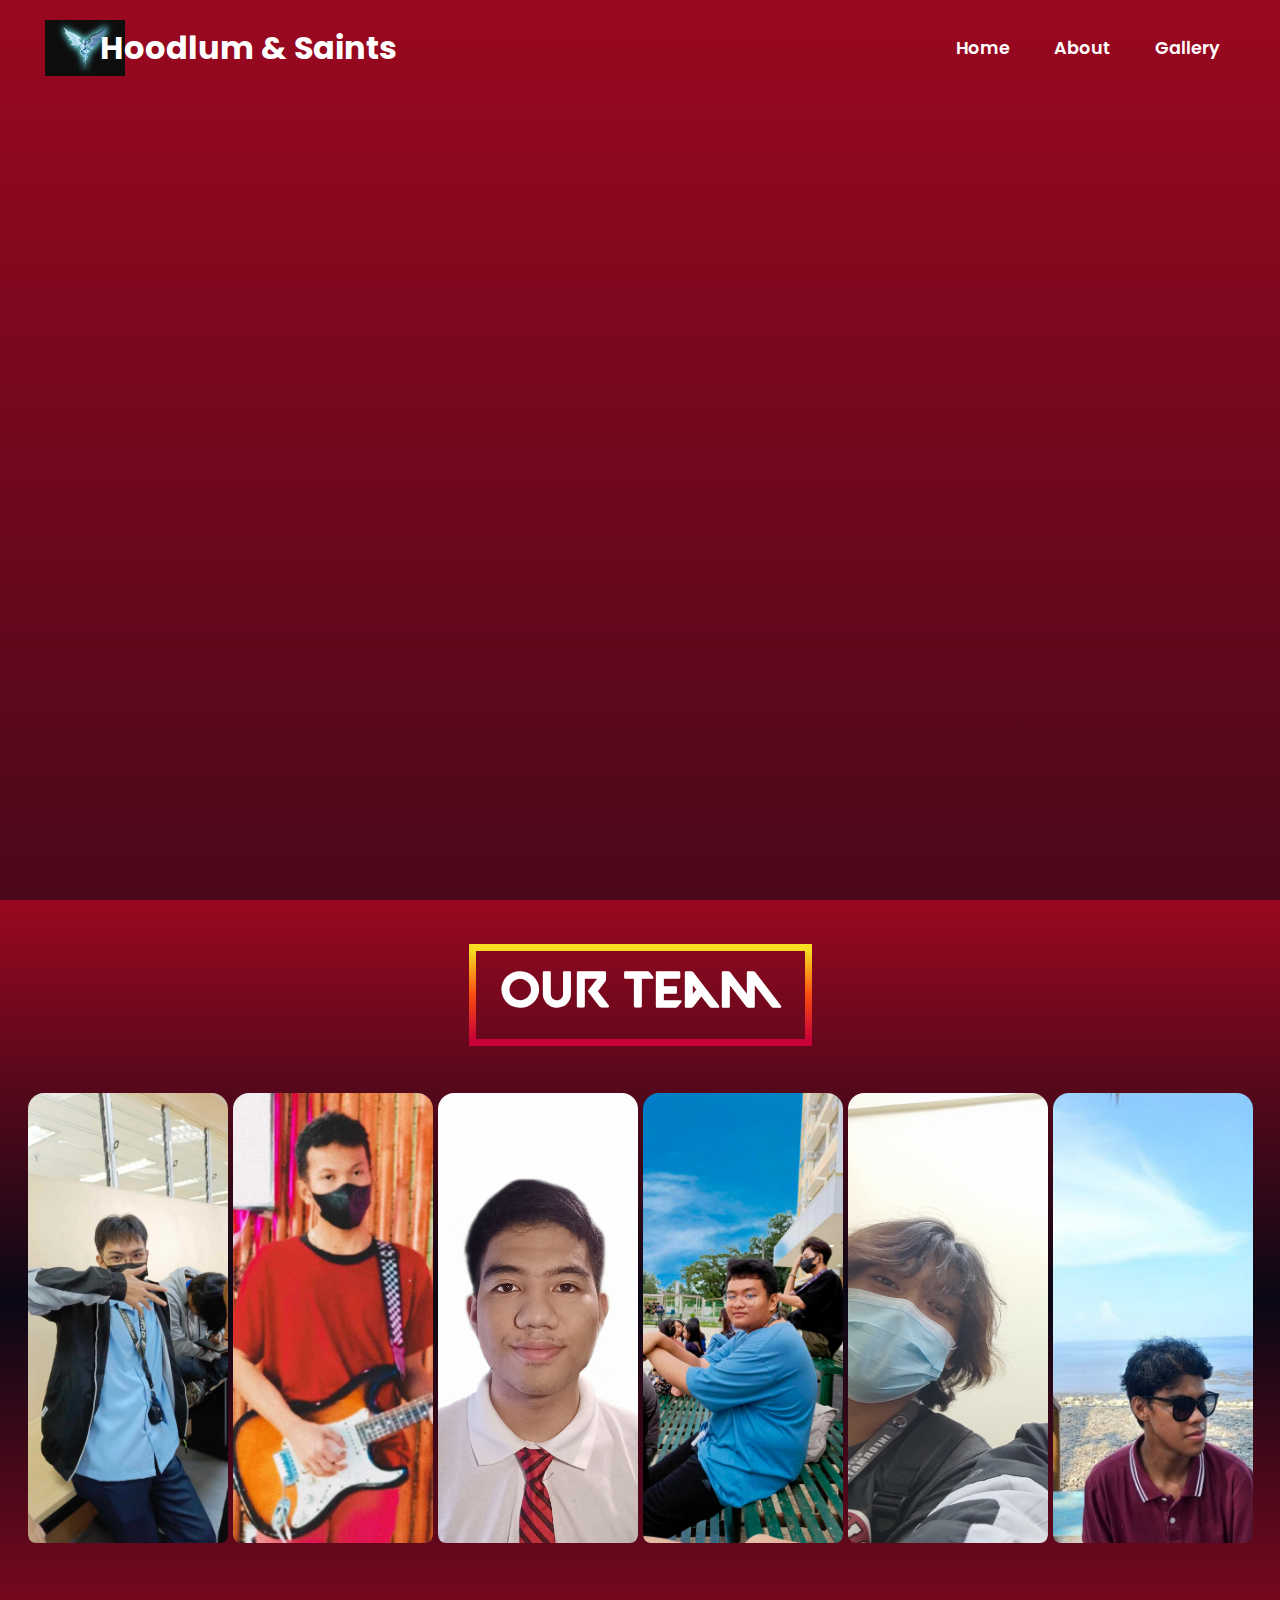
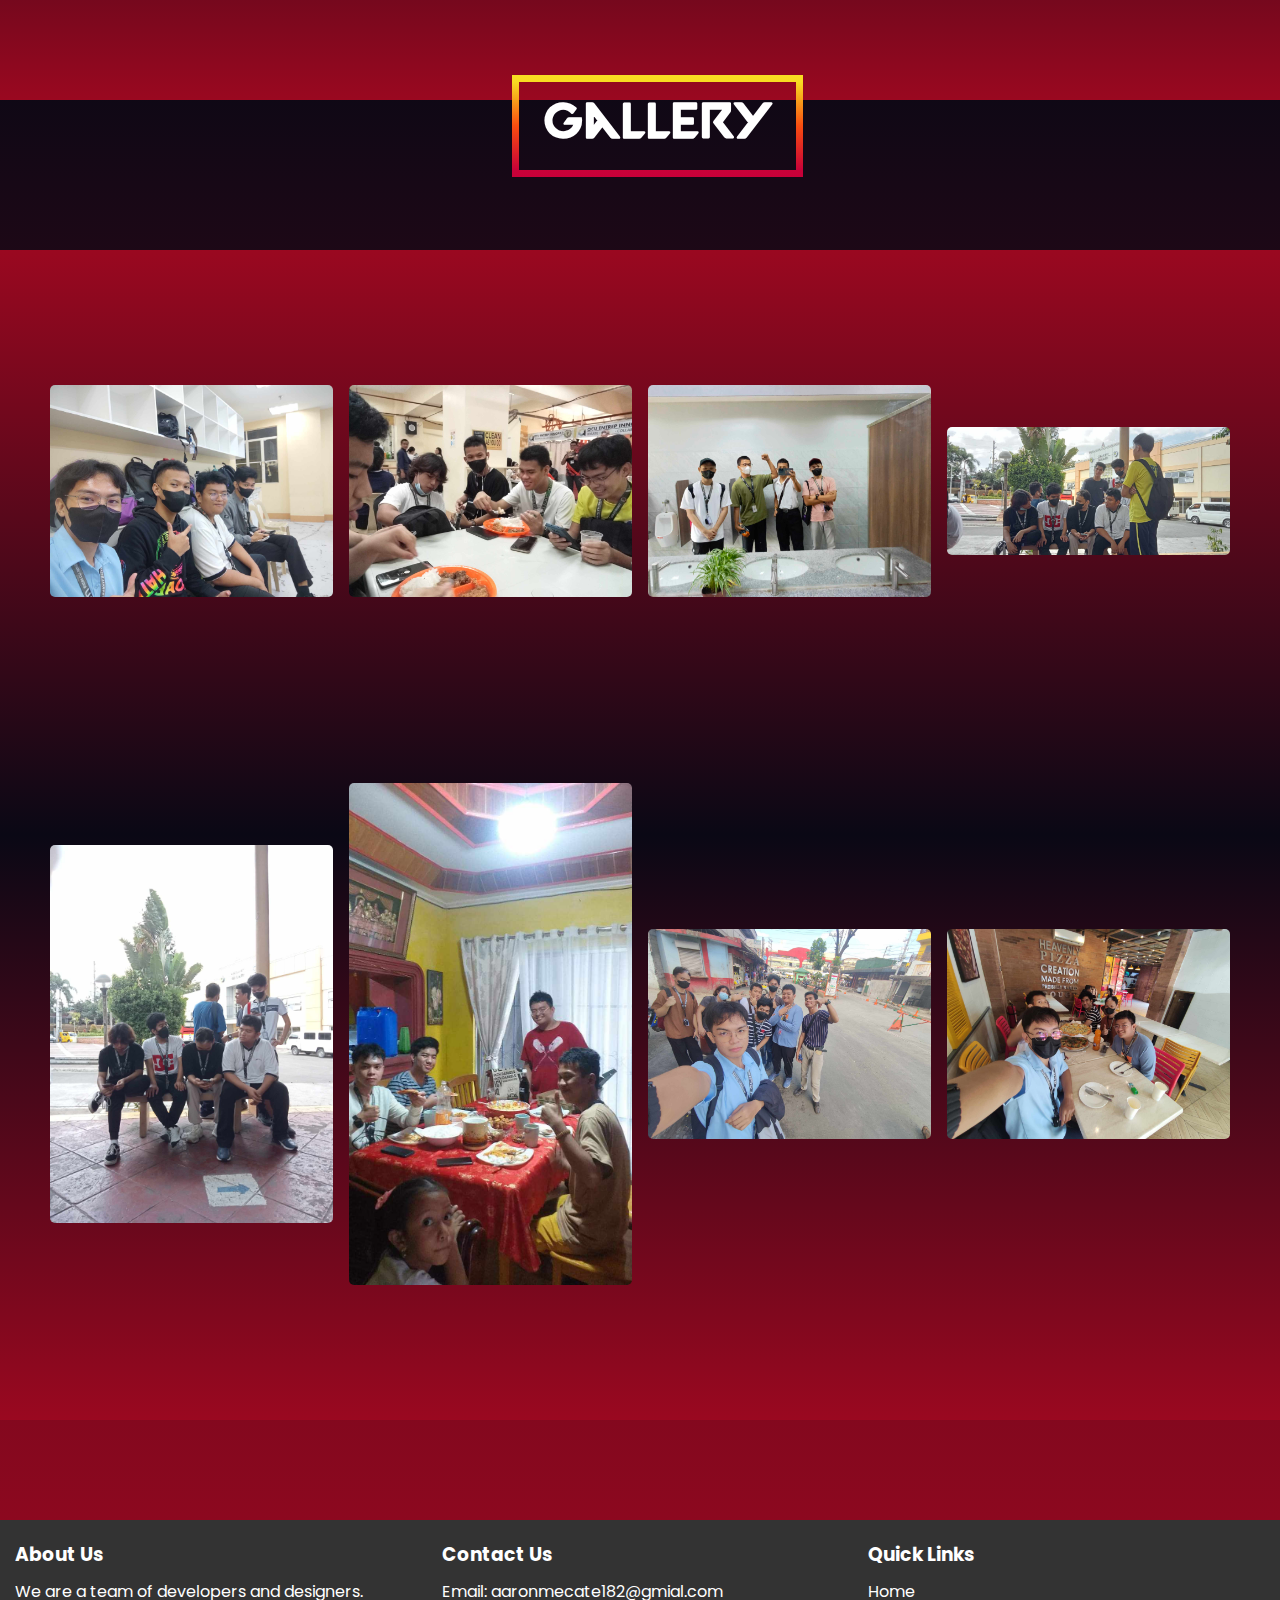
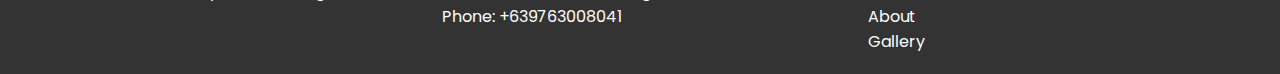
<file: index.html>
<!DOCTYPE html>
<html lang="en">
<head>
    <meta charset="UTF-8">
    <meta name="viewport" content="width=device-width, initial-scale=1.0">
    <title>Hoodlum & Saints</title>
    <link rel="stylesheet" href="style.css">
    <link rel="preconnect" href="https://fonts.googleapis.com">
    <link rel="preconnect" href="https://fonts.gstatic.com" crossorigin>
    <link rel="preconnect" href="https://fonts.googleapis.com">
    <link rel="preconnect" href="https://fonts.gstatic.com" crossorigin>
    <link href="https://fonts.googleapis.com/css2?family=Poppins:wght@400;500;600;700&display=swap" rel="stylesheet">
    <link href="https://fonts.googleapis.com/css2?family=Roboto&display=swap" rel="stylesheet">
    <link rel="preconnect" href="https://fonts.googleapis.com">
    <link rel="preconnect" href="https://fonts.gstatic.com" crossorigin>
    <link href="https://fonts.googleapis.com/css2?family=Merriweather+Sans:wght@400;500;600;700&display=swap" rel="stylesheet">
</head>
<body>
  <header>
    <img class="icon" src="images/angeldemon.png" alt="">
    <h2 class="logo">Hoodlum & Saints</h2>
    <nav class="navigation">
      <a href="#homepage">Home</a>
      <a href="#us">About</a>
      <a href="#gallery">Gallery</a>
    </nav>
  </header>
    <div class="homepage" id="homepage">
       <h1> "A good friend is like a four-leaf clover; hard to find and lucky to have."</h1>
       <a href="#us"><button class="btn">Members &check;</button></a>
    </div>
    <div class="aboutus">
        <div class="team">
            <h1>Our Team</h1>
        </div>
        <div id="us" class="containerMembers">
            <div class="members"><a href="members/aaron/loading.html" target="_blank"><img class="person" src="images/aaron.jpg" alt="Aaron"><span class="name">Aaron Mecate</span></a></div>
            <div class="members"><a href="members/ryan/ryan.html" target="_blank"><img class="person" src="images/ryan.jpg" alt="Ryan"><span class="name">Ryan Domer</span></a></div>
            <div class="members"><a href="members/gabo/santiago.html" target="_blank"><img class="person" src="members/gabo/SANTIAGO, DOMINGO GABRIEL S..jpg" alt="Gab"><span class="name">Gabriel Santiago</span></a></div>
            <div class="members"><a href="members/elijah/Portfolio.html" target="_blank"><img class="person" src="images/elijah.jpg" alt="Elijah"><span class="name">Elijah Regan Broncano</span></a></div>
            <div class="members"><a href="members/vince/vince.html" target="_blank"><img class="person" src="images/vince.jpg" alt="Jose"><span class="name">Vince Joseph Vargas</span></a></div>
            <div class="members"><a href="members/onesimus/final.html" target="_blank"><img class="person" src="members/onesimus/onesimus.jpg" alt="Onesimus"><span class="name">Onesimus Dela Cruz</span></a></div>
        </div>
    </div>
    <div class="gallery">
      <h2 class="galleria">Gallery</h2>
      <div class="grid-wrapper">
        <div class="groupImgContain">
          <img src="images/Group1.jpg" class="groupimg">
        </div>
        <div class="groupImgContain">
          <img src="images/Group2.jpg" class="groupimg">
        </div>
        <div class="groupImgContain">
          <img src="images/Group3.jpg" class="groupimg">
        </div>
        <div class="groupImgContain">
          <img src="images/group4.jpg" class="groupimg">
        </div>
        <div class="groupImgContain">
          <img src="images/Group5.jpg" class="groupimg" id="five">
        </div>
        <div class="groupImgContain">
          <img src="images/Group6.jpg" class="groupimg">
        </div>
        <div class="groupImgContain">
          <img src="images/Group7.jpg" class="groupimg">
        </div>
        <div class="groupImgContain">
          <img src="images/Group8.jpg" class="groupimg">
        </div>
      </div>
    </div>
</div>
    <div class="footer">
        <footer>
            <div class="footer-info">
              <h3>About Us</h3>
              <p>We are a team of developers and designers.</p>
            </div>
            <div class="footer-contact">
              <h3>Contact Us</h3>
              <p>Email: aaronmecate182@gmial.com</p>
              <p>Phone: +639763008041</p>
            </div>
            <div class="footer-links">
              <h3>Quick Links</h3>
              <ul>
                <li><a href="#homepage">Home</a></li>
                <li><a href="#us">About</a></li>
                <li><a href="#gallery">Gallery</a></li>
              </ul>
            </div>
         </footer>
    </div>
</body>
</html>
</file>
<file: style.css>
@font-face {
  font-family: 'valorant';
  src: url(fonts/valorant/Valorant\ Font.ttf);
}
* {
  margin: 0;
  padding: 0;
  box-sizing: border-box;
  font-family: 'Poppins', sans-serif;
}
body {
  overflow-x: hidden;
    background: linear-gradient(rgb(154,8,32),#0a0815, #9a0820);
}
/*navbar*/
header {
  position: absolute;
  top: 0;
  left: 0;
  width: 100%;
  padding: 20px 100px;
  display: flex;
  justify-content: space-between;
  align-items: center;
  z-index: 10;
}
.icon {
  width: 80px;
  filter:invert(1);
  transform: translateX(-55px);
}
.logo {
  font-size: 2em;
  color: #fff;
  user-select: none;
  transform: translate(-280px);
}
.navigation {
  transform: translateX(40px);
}
.navigation a {
  position: relative;
  font-size: 1.1em;
  color: white;
  text-decoration: none;
  font-weight: 600;
  margin-left: 40px;
}
.navigation a::after {
  content: '';
  position: absolute;
  left: 0;
  bottom: -6px;
  width: 100%;
  height: 3px;
  background: #fff;
  border-radius: 5px;
  transform-origin: right;
  transform: scaleX(0);
  transition: transform .5s;
}
.navigation a:hover::after {
  transform: scaleX(1);
  transform-origin: left;
}
.navigation .btnLogin-popup {
  width: 130px;
  height: 50px;
  background: transparent;
  border: 2px solid;
  outline: none;
  border-radius: 6px;
  cursor: pointer;
  font-size: 1.1em;
  color: #fff;
  font-weight: 500;
  margin-left: 40px;
  transition: .5s;
}
.navigation .btnLogin-popup:hover {
  background: #fff;
  color: #9a0820;
}
/*homepage*/
.homepage {
  width: 100vw;
  height: 100vh;
  background: no-repeat url(https://img.freepik.com/free-photo/red-black-brush-stroke-banner-background-perfect-canva_1361-3597.jpg?w=1060&t=st=1701421101~exp=1701421701~hmac=49497edac5bc8b36e70562c91414c0e33440c23a07aa59e0a8ed667af51b54f5);
  background-size: cover;
  position: relative;
  z-index: -1;
}
.homepage::before {
  content: '';
  position: absolute;
  bottom: 0;
  width: 100%;
  height: 100px;
  z-index: 9;
}
.homepage h1 {
  position: absolute;
  color: rgb(248, 222, 222);
  top: 32%;
  left: 49%;
  font-size: 3em;
  font-family: 'Merriweather Sans', sans-serif;
  width:  600px;
  opacity: 0;
  animation-fill-mode: forwards;
  animation-name: fadeIn;
  animation-duration: 1s;
  animation-delay: 0.50s;
  user-select: none;
}
.btn {
  width: 130px;
  height: 50px;
  background: transparent;
  border: 2px solid ;
  outline: none;
  border-radius: 6px;
  cursor: pointer;
  font-size: 1.1em;
  color: #fff;
  font-weight: 500;
  margin-left: 40px;
  transition: .5s;
  position: absolute;
  bottom: 22%;
  right: 25%;
  animation-fill-mode: forwards;
  animation-name: fadeIn;
  animation-duration: 1s;
  animation-delay: 1.50s;
  opacity: 0;
}
.btn:hover {
  background: #fff;
  color: #9a0820;
}
@keyframes fadeIn {
  to {
      opacity: 1;
  }
}
/*about us*/
.aboutus{
  width: 100vw;
  height: 800px;
  display: flex;
  flex-direction: column;
  justify-content: center;
  align-items: center;
  background: linear-gradient(rgb(154,8,32),#0a0815, #9a0820);
  background-size: cover;
}
/*ABOUT US*/
.containerMembers {
  margin-top: 25px;
  display: flex;
  justify-content: center;
  align-items: center;
  width: 93%;
  height: 500px;
  gap: 5px;
  min-width: 100%;
}
.members {
  display: flex;
  overflow: hidden;
  border-radius: 16px; 
  transition: transform 0.3s ease-in-out, opacity 0.8s ease-in-out;
}
.members img {
  width: 200px;
  height: 450px;
  border-radius: 8px;
  object-fit: cover;
  transition: transform 0.8s ease-in-out, opacity 0.8s ease-in-out;
}
.members:hover {
  background-color: rgba(0, 0, 0, 0.5);
  position: relative;
  transition: transform 0.3s ease-in-out ,opacity 0.8s ease-in-out;
}
.members:hover img{
  transform: scale(1.5);
  background-color: black;
  opacity: 0.5;
}
.name {
  position: absolute;
  top: 50%;
  left: 50%;
  transform: translate(-50%, -50%);
  color: rgb(234, 234, 234);
  font-size: 24px;
  font-weight: 600;
  font-family: 'Poppins';
  text-align: center;
  transition: transform 0.8s ease-in-out, opacity 0.8s ease-in-out;
  opacity: 0;
  z-index: 1;
  user-select: none;
}
.members:hover .name {
  opacity: 1;
 }
.team {
  position: static;
  top: 0;
  margin-top: -85px;
  padding: 1rem 1.5rem;
  z-index: 1;
  border: 3px solid;
  border-image-slice: 1;
  border-width: 7px;
  border-image-source: linear-gradient(var(--angle), #C70039, #F94C10, #F8DE22);
  animation: 3s rotate linear infinite;
  -angle: 0deg;
}
@keyframes rotate {
  to {
      --angle: 360deg;
  }
}
@property --angle {
  syntax: '<angle>';
  initial-value: 0deg;
  inherits: false;
}
.team h1 {
  font-size: 50px;
  font-family: 'valorant';
  color: white;
}
/*GALLERY*/
.galleria {
  position: absolute;
  left: 40%;
  top: -15%;
  z-index: 12;
  font-size: 50px;
  font-family: 'valorant';
  color: white;
  text-align: center;
  color: white;
  padding: 1rem 1.5rem;
  z-index: 1;
  border: 3px solid;
  border-image-slice: 1;
  border-width: 7px;
  border-image-source: linear-gradient(var(--angle), #C70039, #F94C10, #F8DE22);
  animation: 3s rotate linear infinite;
  -angle: 0deg;
}
.gallery {
  position: relative;
  margin-top: 150px;
  width: 100vw;
  height: 130vh;
  padding: 50px;
  background: linear-gradient(rgb(154,8,32),#0a0815, #9a0820);
}
.groupimg {
  max-width: 100%;
  height: auto;
  vertical-align: middle;
  display: inline-block;
}
.grid-wrapper , .groupImgCoontain {
  display: flex;
  justify-content: center;
  align-items: center;
}
.grid-wrapper, .groupImgCoontain, .groupimg {
  width: 100%;
  height: 100%;
  object-fit: cover;
  border-radius: 5px;
}
.grid-wrapper {
  display: grid;
  grid-gap: 1rem;
  grid-template-columns: repeat(auto-fit, minmax(250px, 1fr));
  grid-auto-rows: auto;
  grid-auto-flow: dense;
}
/*END OF GALLEY*/
/*footer*/
footer { 
  width: 100vw;
  background-color: #333;
  margin-top: 100px;
  padding: 20px 0;
  display: flex;
  justify-content: space-around;
  color: #fff;
 }
.footer-info, .footer-contact, .footer-links {
  flex: 1;
  padding: 0 15px;
 }
.footer-info h3, .footer-contact h3, .footer-links h3 {
  margin-bottom: 10px;
 }
.footer-links ul {
  list-style-type: none;
  padding: 0;
 }
.footer-links li a {
  color: #fff;
  text-decoration: none;
 }
.footer-links li a:hover {
  text-decoration: underline;
 }
</file>
